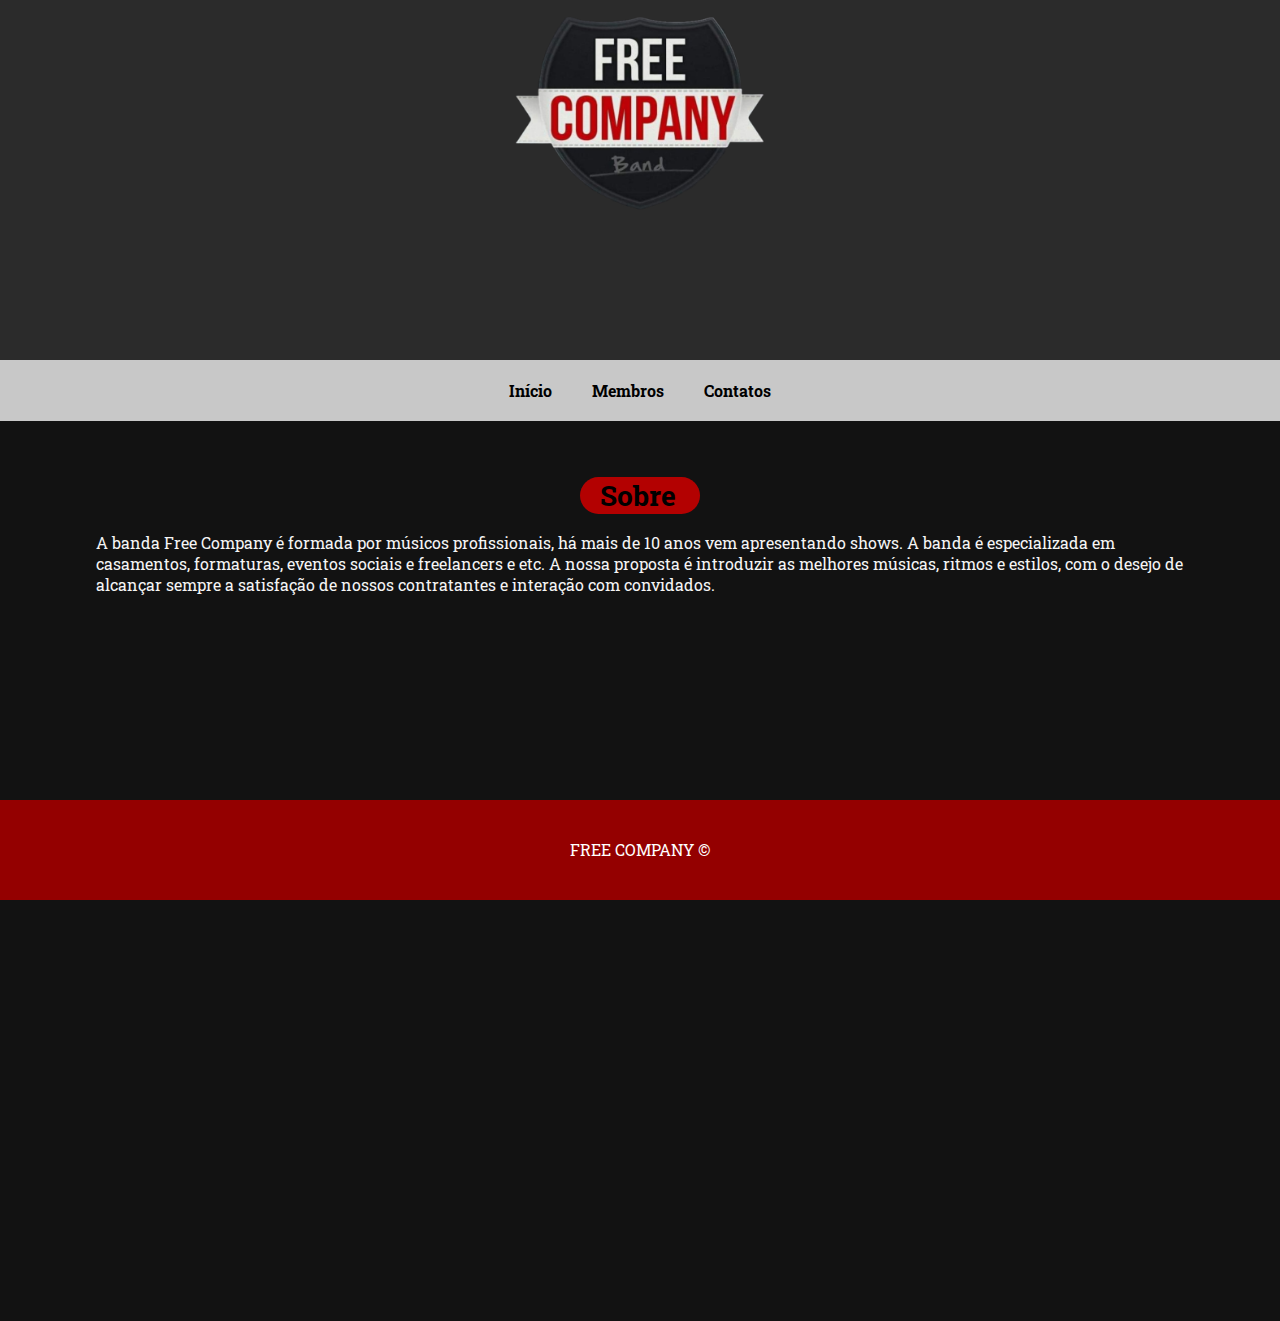
<file: index.html>
<!DOCTYPE html>
<html lang="pt-br">

<head>
    <meta charset="UTF-8">
    <meta http-equiv="X-UA-Compatible" content="IE=edge">
    <meta name="viewport" content="width=device-width, initial-scale=1.0">
    <link rel="shortcut icon" href="./imagens/Logo02.jpeg" type="image/x-icon">
    <link rel="stylesheet" href="./css/main.css">
    <title>Free Company</title>
</head>

<body>
    <header>
        <div id="logo">
        <img src="./imagens/Logo03.png" alt="#" id="logo" height="80px">
        </div>
    </header>
    <nav>
        <ul>
            <li><a href="./index.html">Início</a></li>
            <li><a href="./membros.html">Membros</a></li>
            <li><a href="./contatos.html">Contatos</a></li>
        </ul>
    </nav>
    <div class="container">
        <main>
            <div id="news_title">
                <h1>Sobre</h1>
            </div>
            <section class="about">
       
                <p>
                    A banda Free Company é formada por músicos profissionais, há mais de 10 anos vem apresentando shows. A banda é especializada em casamentos, formaturas, eventos sociais e freelancers e etc. A nossa proposta é introduzir as melhores músicas, ritmos e estilos, com o desejo de alcançar sempre a satisfação de nossos contratantes e interação com convidados.
                </p>
                   </p></div>
       
               </section>
        </main>
    </div>
    <div>
    <footer>
        <p>FREE COMPANY &copy;</p>
    </footer>
</div>
</body>

</html>
</file>
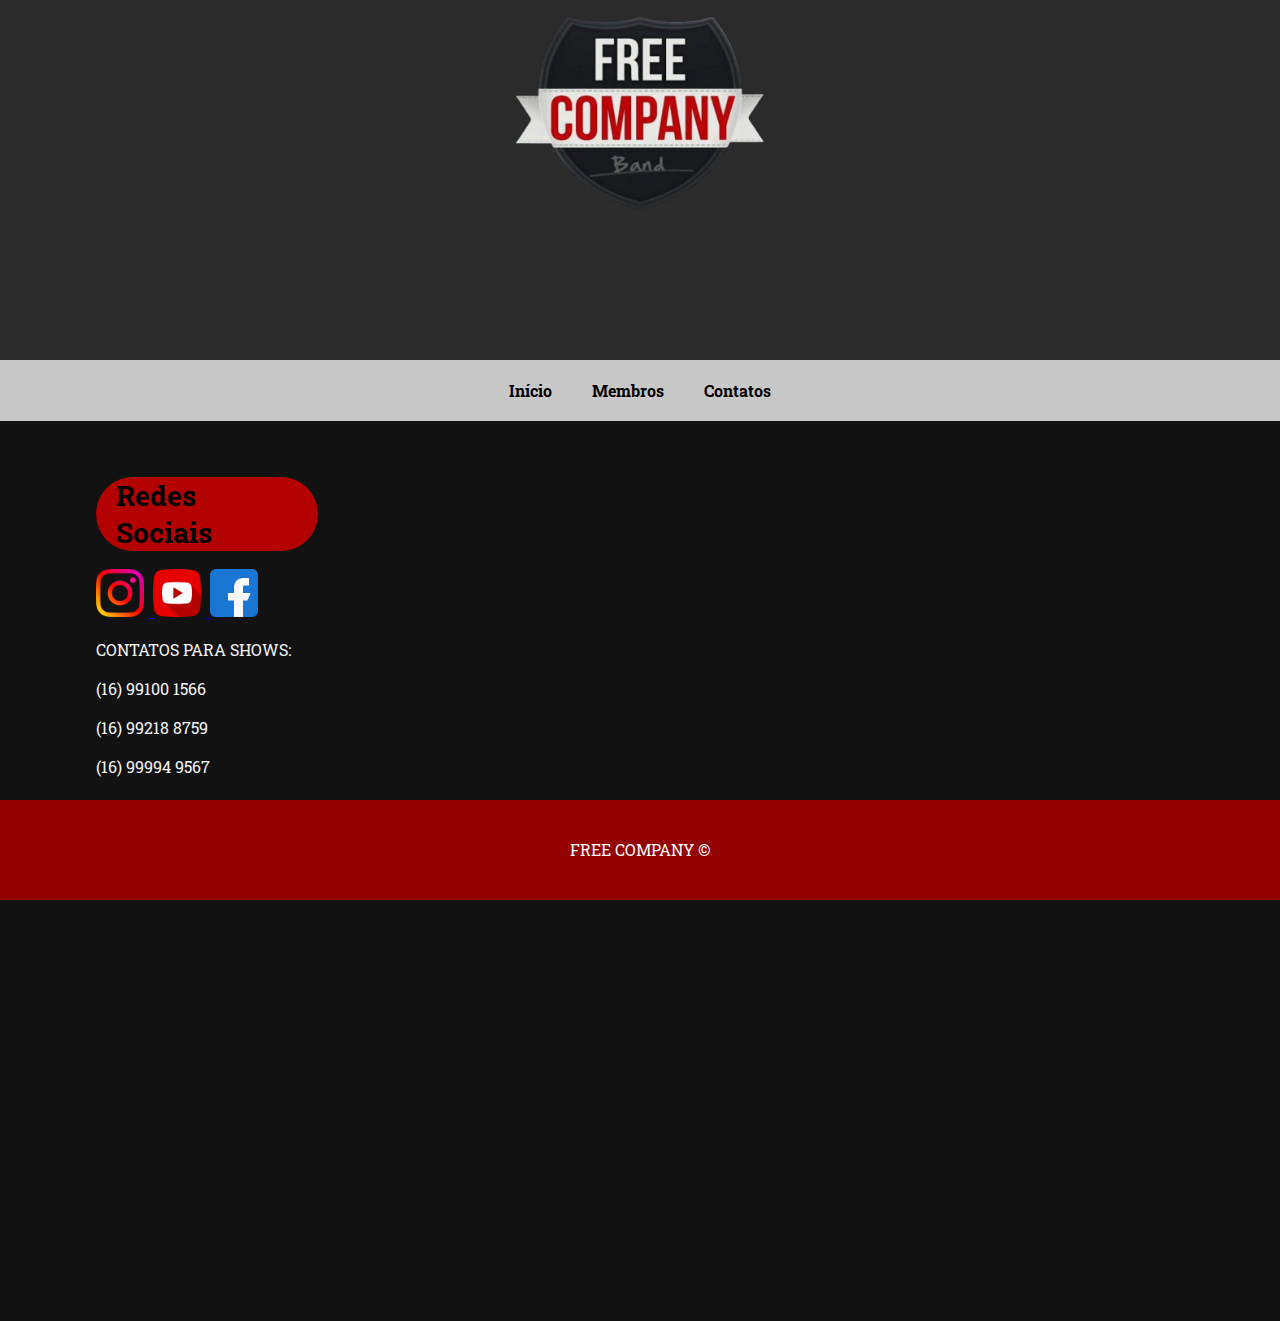
<file: contatos.html>
<!DOCTYPE html>
<html lang="pt-br">

    <head>
        <meta charset="UTF-8">
        <meta http-equiv="X-UA-Compatible" content="IE=edge">
        <meta name="viewport" content="width=device-width, initial-scale=1.0">
        <link rel="shortcut icon" href="./imagens/Logo02.jpeg" type="image/x-icon">
        <link rel="stylesheet" href="./css/main.css">
        <title>Free Company</title>
    </head>
    
    <body>
        <header>
            <div id="logo">
                <img src="./imagens/Logo03.png" alt="#" id="logo" height="80px">
            </div>
        </header>
    <nav>
        <ul>
            <li><a href="./index.html">Início</a></li>
            <li><a href="./membros.html">Membros</a></li>
            <li><a href="./contatos.html">Contatos</a></li>
        </ul>
    </nav>
    <div class="container">
        <main>
            <section id="about_group">
                <article>
                    <div id="news_title-2">
                        <h1>Redes Sociais</h1>
                    </div>
                    <a href="https://www.instagram.com/free_company_band/" target="_blank">
                        <img src="./imagens/instagram.icone.png" alt="instagram" id="instagram-ico">
                    </a>
     
                    <a href="https://www.youtube.com/channel/UCLTg5J5WuGRUQ9dfMW9W4IQ" target="_blank">
                        <img src="./imagens/youtube.icone.png" alt="youtube" id="youtube-ico">
                    </a>

                    <a href="https://www.facebook.com/profile.php?id=100063669668194&mibextid=ZbWKwL" target="_blank">
                        <img src="./imagens/facebook.png" alt="youtube" id="youtube-ico">
                    </a>

                    <p>CONTATOS PARA SHOWS:</p>
                    <p>(16) 99100 1566</p>  
                    <p>(16) 99218 8759</p>
                    <p>(16) 99994 9567</p>
                </article>
            </section>
        </main>
    </div>
    <footer>
        <p>FREE COMPANY &copy;</p>
    </footer>
</body>

</html>
</file>
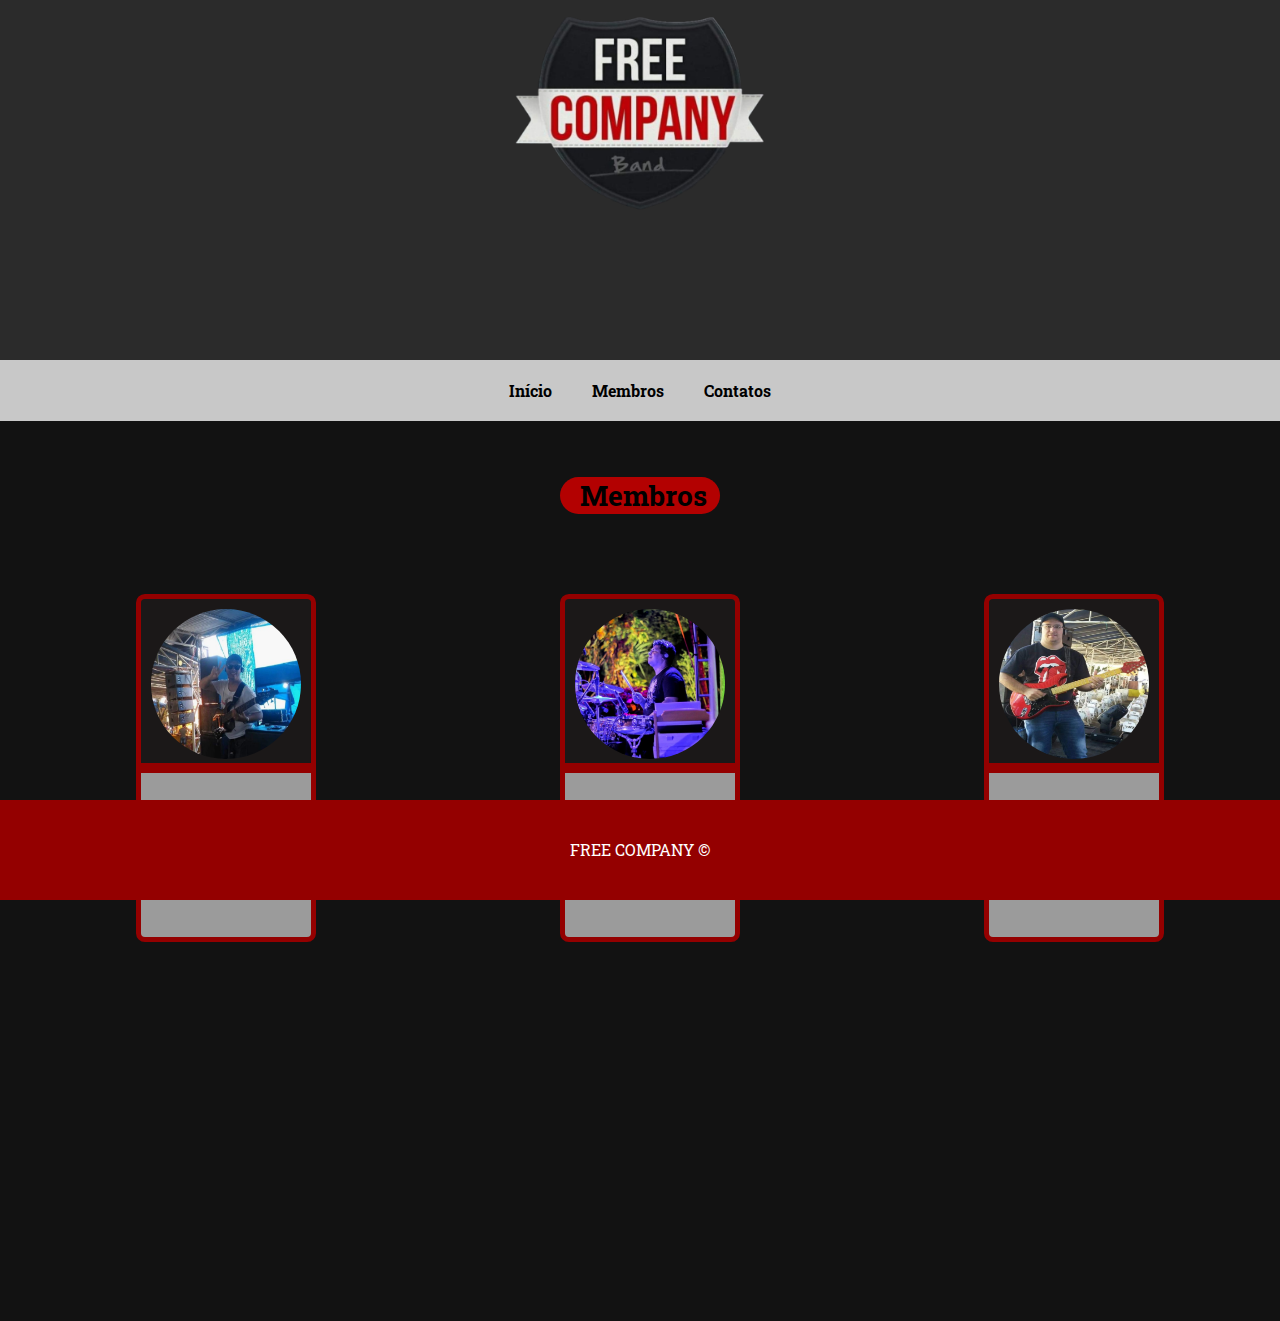
<file: membros.html>
<!DOCTYPE html>
<html lang="pt-br">

    <head>
        <meta charset="UTF-8">
        <meta http-equiv="X-UA-Compatible" content="IE=edge">
        <meta name="viewport" content="width=device-width, initial-scale=1.0">
        <link rel="shortcut icon" href="./imagens/Logo02.jpeg" type="image/x-icon">
        <link rel="stylesheet" href="./css/main.css">
        <title>Free Company</title>
    </head>
    
    <body>
        <header>
            <div id="logo">
                <img src="./imagens/Logo03.png" alt="#" id="logo" height="80px">
            </div>
        </header>
    <nav>
        <ul>
            <li><a href="./index.html">Início</a></li>
            <li><a href="./membros.html">Membros</a></li>
            <li><a href="./contatos.html">Contatos</a></li>
        </ul>
    </nav>
    <div class="container">
        <main>
            <div class="card_title">
                <h1>Membros</h1>
            </div>
            <section id="cast_cards">
                <article>
                    <div id="cast-back"><img src="./imagens/Digão.jpeg" alt=""></div>
                    <div id="cast-text-back">
                        <h1>Digão</h1>
                        <h2>Baixo</h2>
                    </div>
                </article>
                <article>
                    <div id="cast-back"><img src="./imagens/Serginho.jpeg" alt=""></div>
                    <div id="cast-text-back">
                        <h1>Serginho</h1>
                        <h2>Bateria</h2>
                    </div>
                </article>
                <article>
                    <div id="cast-back"><img src="./imagens/Mix.jpeg" alt=""></div>
                    <div id="cast-text-back">
                        <h1>Mix</h1>
                        <h2>Guitarra</h2>
                    </div>
                </article>
            </section>
        </main>
    </div>
    <footer>
        <p>FREE COMPANY &copy;</p>
    </footer>
</body>

</html>
</file>
<file: css/main.css>
@import url('https://fonts.googleapis.com/css2?family=Roboto+Slab&display=swap');
*{
    margin: 0;
    padding: 0;
}
body{
    background-color: #121212;
    font-family: 'Roboto Slab', serif;
    
}
header{
    background-color: rgb(43, 43, 43);
    height: 40vh;
    background-position: center;
    background-repeat: no-repeat;
    background-size: cover;

    
}
nav{
    width: 100%;
    background-color: #c8c8c8;
    font-size: 1rem;
}
nav ul{
    height: 100%;
    display: flex;
    justify-content: center;
}
nav li{
    list-style-type: none;
    padding: 20px;
}
nav li:hover{
    background-color: #be0000ef;
}
nav a{
    text-decoration: none;
    color: rgb(0, 0, 0);
    font-weight: bolder;
}
nav a:visited{
    text-decoration: none;
    color: rgb(0, 0, 0);
    font-weight: bolder;
}
main h1 {
    margin-top: 28px;
    font-size: 1.8rem;
    color: rgb(0, 0, 0);
}
main h2 {
    color: whitesmoke;
}

main p {
    margin-top: 18px;
    color: whitesmoke;
}

main {
    height: 100vh;
    width: 85vw;
    margin: auto;
}

header img{
    margin-left: 38%;
    margin-top: 2.5%;
    /* width: 390px; */
    height: 225px;
}
#about_group{
    display: flex;
    flex-direction:row;
    flex-wrap:nowrap;
    align-items: center;
}

footer {
    margin-top:35%;
    background-color: #860000;
    height: 10vh;
    display: fixed;
    flex-direction: column;
    flex-wrap: wrap;
    justify-content: center;
    align-items: center;
    color: whitesmoke;
}

.container{
    display: flex;
    max-width: 1200px;
    margin: auto;
    }
#news_title{
background-color: #be0000ef;
width: 80px;
margin: auto;
border-radius: 50px;
padding-left: 20px;
padding-right: 20px;
margin-top: 56px;
}
#news_title h1{
margin: auto;
font-size: 1.75rem;
}
#news_title :hover{
    cursor: default;
}

#news{
    display: flex;
    flex-direction: row;
    flex-wrap: wrap;
    justify-content: space-between;
    padding: 30px;

}
.new {
    border: #034561 solid 5px;
    width: 45%;
    height: 335px;
    margin-top: 25px;
    border-radius: 10px;
    background-color: black;
    text-decoration: none;
    text-align: center;

    
}
.new img{
    width: 100%;
    height: 200px;
}
.new p{
    margin: 10px;
    font-size: 0.75rem;
}
.new h1{

margin-top: 0px;
font-size: 1rem;
}
#center_title{
    background-color: #175664;
    width: 110px;
    margin: auto;
    border-radius: 50px;
    padding-left: 20px;
    padding-right: 20px;
    margin-top: 56px;
    }
#center_title h1{
    margin: auto;
    font-size: 1.75rem;
    }
#center_title :hover{
    cursor: default;
}

.card_title{
    background-color: #be0000ef;
    width: 120px;
    margin: auto;
    border-radius: 50px;
    padding-left: 20px;
    padding-right: 20px;
    margin-top: 56px;
    }
.card_title h1{
    margin: auto;
    font-size: 1.75rem;
    }
.card_title :hover{
cursor: default;
}
#cast_cards{
        display: flex;
        flex-direction: row;
        flex-wrap: wrap;
        justify-content: space-between; 
        padding: 30px;
    }
#cast_cards article{
    /* border:5px solid #5C0D0E; */
    height: 250px;
    width: 170px;
    text-align: center;
    align-items: center;
    margin-top: 50px;
    border-radius: 5%;
    margin-left: 10px;
    margin-bottom: 100px;
}
#cast_cards article img{
    border-radius: 100%;
    margin-top: 10px;
    height: 150px;
    width: 150px;
    /* border: 1px solid greenyellow; */
}

#cast_cards article h2{
    font-size: 1.0rem;
}
#cast-back{
    background-color: #1d1a1adc;
    width: 100%;
    height: auto;
    border-top-left-radius: 5%;
    border-top-right-radius: 5%;
    border: #940000 5px solid;
}
#cast-text-back{
    background-color: #9b9b9b ;
    width: 100%;
    height: 164px;
    border: #940000 5px solid;
    border-bottom-left-radius:5%;
    border-bottom-right-radius: 5%;
    
}
.soon_title{
    background-color: #5C0D0E;
    width: 128px;
    margin: auto;
    border-radius: 50px;
    padding-left: 20px;
    padding-right: 20px;
    margin-top: 56px;
    }
.soon_title h1{
    margin: auto;
    font-size: 1.75rem;
    }
.star_review{
    height: 16px;
    width: 16px;
}
#reviews{
    padding: 80px;
    justify-content: center;
    display: inline-block;
}
#review{
    background-color: rgb(36, 82, 103);
    border: #1d86b3 solid 5px;
    border-radius: 10px;
    padding: 10px;
    margin-bottom: 25px;
}
.reviwer_name{
    display: inline;
    padding-left: 5px;
}
.reviwer_profile{
    border-radius: 100%;
    height: 32px;
    width: 32px;
}

#instagram-ico{
    height: 48px;
    width: 48px;
    margin-right: 5px;
}

#email-ico{
    height: 48px;
    width: 48px;
    margin-right: 5px;
}

#youtube-ico{
    height: 48px;
    width: 48px;
    margin-right: 5px;
}

#news_title-2{
    background-color: #be0000ef;
    width: 182px;
    margin: auto;
    border-radius: 50px;
    padding-left: 20px;
    padding-right: 20px;
    margin-top: 56px;
    margin-bottom: 18px;
    }
    #news_title-2 h1{
    margin: auto;
    font-size: 1.75rem;
    }
    #news_title-2 :hover{
        cursor: default;
    }

    #logo {
        width:260px;
        margin: 0px auto;
      }

      footer {
        position: fixed;
        bottom: 0;
        background-color:#940000;
        color: #FFF;
        width: 100%;
        height: 100px;
        text-align: center;
        line-height: 100px;
      }
</file>
